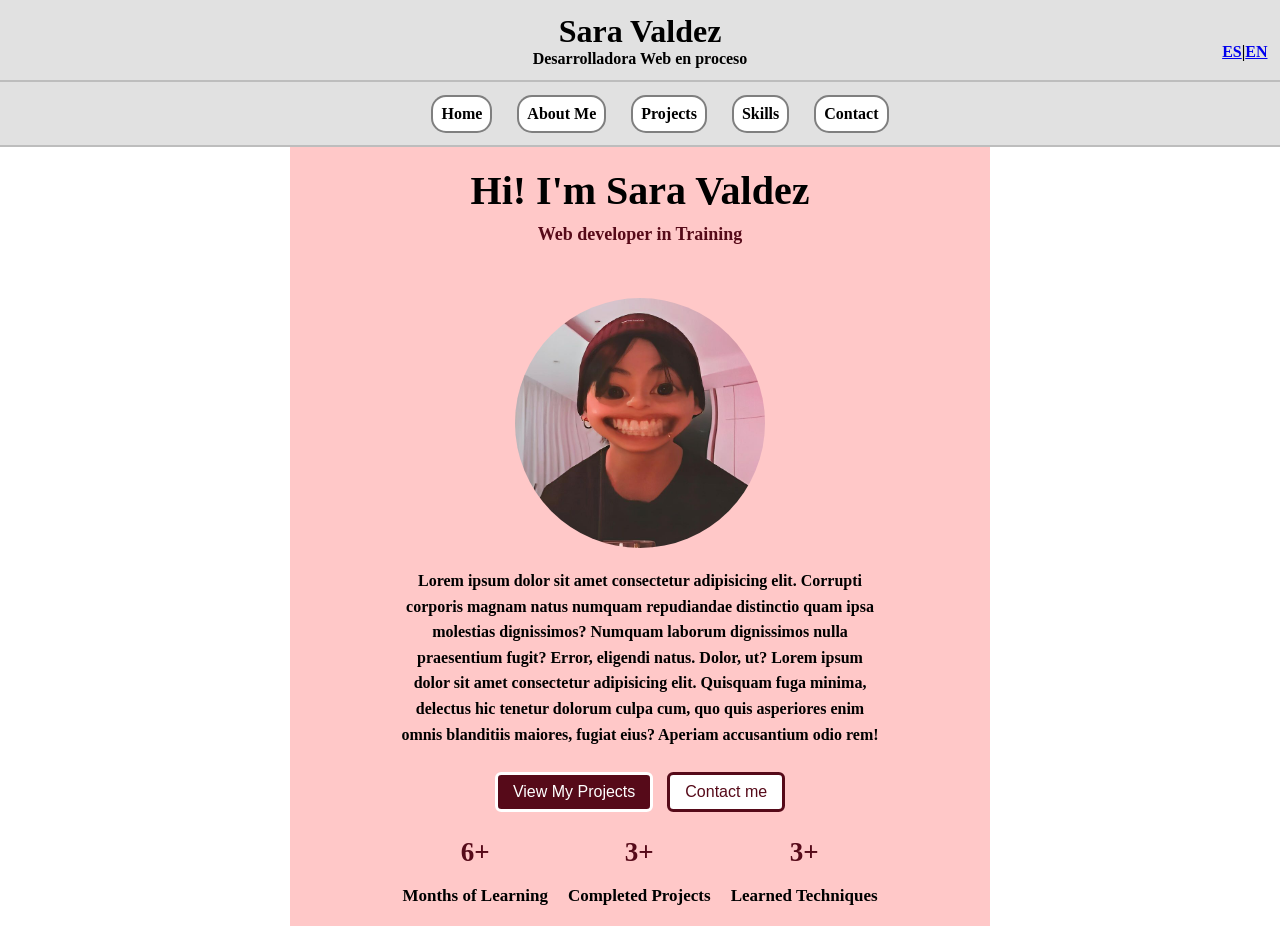
<file: index.html>
<!DOCTYPE html>
<html lang="es">

<head>
    <meta charset="UTF-8">
    <meta name="viewport" content="width=device-width, initial-scale=1.0">
    <title>Portafolio - Sara Valdez</title>

    <link rel="preconnect" href="https://fonts.googleapis.com">
    <link rel="preconnect" href="https://fonts.gstatic.com" crossorigin>
    <link href="https://fonts.googleapis.com/css2?family=Libre+Baskerville:ital,wght@0,400..700;1,400..700&display=swap"
        rel="./portafolio.css">

    <link rel="stylesheet" href="styles.css">

</head>

<body>
    <header>
        <div class="card-header">
            <div class="contenedor">
                <h1>Sara Valdez</h1>
                <h4>Desarrolladora Web en proceso</h4>
                <p class="right">
                    <strong><a href="#">ES</a>|<a href="#">EN</a></strong>
                </p>
            </div>
            <div class="contenedor">
                <ul class="nav">
                    <li><a href="#">Home</a></li>
                    <li><a href="#">About Me</a></li>
                    <li><a href="#">Projects</a></li>
                    <li><a href="#">Skills</a></li>
                    <li><a href="#">Contact</a></li>
                </ul>
            </div>
        </div>
    </header>




    <main>

        <div class="contenido">
            <p class="presentacion">Hi! I'm Sara Valdez</p>
            <p class="webDev">Web developer in Training</p>
            <br> 

            <img src="./smileee.jpg" alt="Foto de perfil de Sara Valdez">
            <p class="description">Lorem ipsum dolor sit amet consectetur adipisicing elit. Corrupti corporis magnam
                natus numquam
                repudiandae distinctio quam ipsa molestias dignissimos? Numquam laborum dignissimos nulla praesentium
                fugit? Error, eligendi natus. Dolor, ut? Lorem ipsum dolor sit amet consectetur adipisicing elit.
                Quisquam fuga minima, delectus hic tenetur dolorum culpa cum, quo quis asperiores enim omnis blanditiis
                maiores, fugiat eius? Aperiam accusantium odio rem!</p>

            <div class="botones">

                <button class="botonPro">View My Projects</button>
                <button class="botonInfo">Contact me</button>

            </div>

            <div class="informacion-experiencia">
                <div class="anios">
                    <li>6+</li><br>
                    <p>Months of Learning</p>
                </div>
                <div class="anios">
                    <li>3+</li><br>
                    <p>Completed Projects</p>
                </div>
                <div class="anios">
                    <li>3+</li> <br>
                    <p>Learned Techniques</p>
                </div>
            </div>
        </div>
    </main>
    <footer>

    </footer>
</body>

</html>
</file>
<file: styles.css>
/* CONFIGURACIONES O CAPA GENERAL, DESDE EL SELECTOR UNIVERSAL A BODY */

* {
    margin: 0;
    box-sizing: border-box;
    /*para que el contenido se mantenga siempre dentro del espacio del contenedor*/
}

html {
    font-size: 62.5%;
}

body {
    font-family: "Libre Baskerville", serif;
    font-size: 1.6rem;
    font-weight: bold;
}


/* HEADER */
.card-header {
    background-color: rgb(225, 225, 225);
}

/* CONTENEDOR (NOMBRE Y TITULO)  DENTRO DEL HEADER*/

.contenedor {
    padding: 1.25rem;
    position: relative;
    border-bottom: 2px solid rgb(189, 189, 189);
    text-align: center;
    color: black;
    font-weight: bold;
}

/* idioma */
.right {
    position: relative;
    bottom: 2.5rem;
    float: right;
}

/* NAV */

.nav {
    list-style: none;
    display: flex;
    flex-wrap: wrap;
    justify-content: center;
    gap: 0.5rem;
}

.nav li {
    background-color: white;
    display: inline-block;
    padding: 8px;
    border: solid 2px rgb(0, 0, 0, 0.5);
    border-radius: 15px;
    margin: 0px 10px;
}

.nav li a {
    text-decoration: none;
    color: black;
    font-weight: bold;
}


/* MAIN */
.contenido {
    margin: auto;
    padding: 2rem;
    max-width: 70rem;
    background-color: rgb(255, 200, 200);
    text-align: center;
}

/* TEXTOS */
.presentacion {
    font-weight: bold;
    font-size: clamp(2rem, 5vw, 4rem);
    margin-bottom: 1rem;
}

.webDev {
    font-weight: bold;
    font-size: clamp(1.2rem, 2.5vw, 1.8rem);
    color: rgb(86, 10, 25);
    margin-bottom: 1.5rem;
}

.description {
    font-size: clamp(1.4rem, 2vw, 1.6rem);
    max-width: 60ch;
    margin: 2rem auto;
    line-height: 1.6;
}

/* IMAGEN */
img {
    width: 100%;
    max-width: 25rem;
    height: auto;
    border-radius: 50%;
    display: block;
    margin: 2rem auto;
}

/* BOTONES */
.botones {
    margin: 2rem 0;
}

.botonPro,
.botonInfo {
    font-size: clamp(1.4rem, 2vw, 1.6rem);
    padding: 0.8rem 1.5rem;
    border-radius: 0.625rem;
    margin: 0.5rem;
    cursor: pointer;
}

.botonPro {
    background-color: rgb(86, 10, 25);
    color: white;
    border: 0.3125rem solid white;
}

.botonInfo {
    background-color: white;
    color: rgb(86, 10, 25);
    border: 0.3125rem solid rgb(86, 10, 25);
}

/* EXPERIENCIA */
.informacion-experiencia {
    display: flex;
    flex-wrap: wrap;
    justify-content: center;
    gap: 2rem;
    margin-top: 2rem;
}

.anios {
    text-align: center;
}

.anios li {
    list-style: none;
    font-size: clamp(2rem, 3.5vw, 2.7rem);
    color: rgb(86, 10, 25);
    font-weight: bold;
}

.anios p {
    font-size: clamp(1.4rem, 2vw, 1.7rem);
}
</file>
